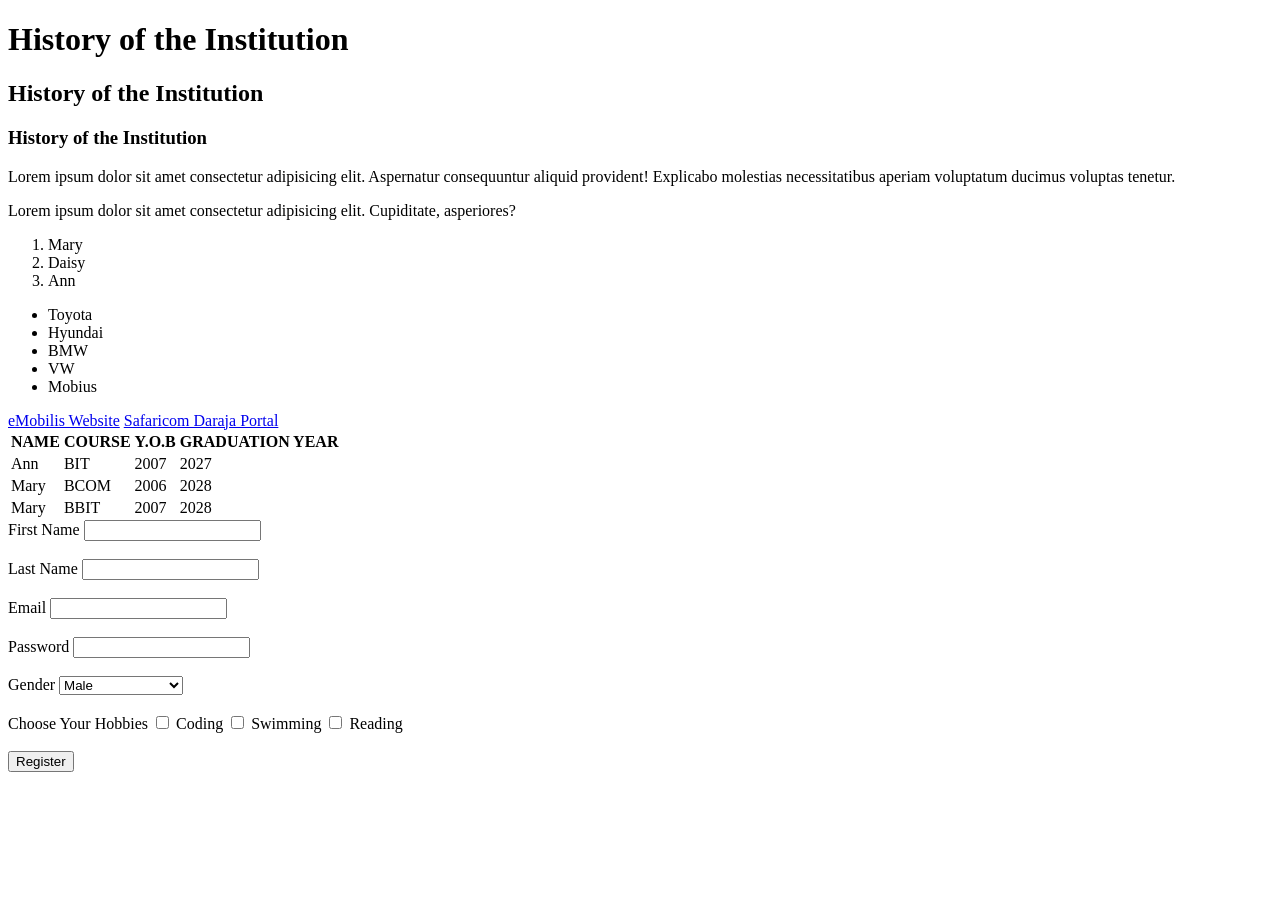
<file: index.html>
<!DOCTYPE html>
<html lang="en">
<head>
    <meta charset="UTF-8">
    <meta name="viewport" content="width=device-width, initial-scale=1.0">
    <title>Home- My School Website</title>
</head>
<body>
    <h1>History of the Institution</h1>
  <h2> History of the Institution</h2>
  <h3> History of the Institution</h3>
  <p> Lorem ipsum dolor sit amet consectetur adipisicing elit. Aspernatur consequuntur aliquid provident! Explicabo molestias necessitatibus aperiam voluptatum ducimus voluptas tenetur.</p>
<p> Lorem ipsum dolor sit amet consectetur adipisicing elit. Cupiditate, asperiores?</p>
<ol>
<li> Mary</li>
<li> Daisy</li>
<li> Ann</li>
</ol>
<ul>
<li> Toyota</li>
<li> Hyundai</li>
<li>BMW</li>
<li>VW</li>
<li>Mobius</li>
</ul>
<a href="https://emobilis.ac.ke/"target ="blank ">eMobilis Website</a>
<a href="https://developer.safaricom.co.ke/">Safaricom Daraja Portal</a>

<table>
    <thead> 
        <tr>
            <th> NAME</th>
            <th>COURSE</th>
            <th>Y.O.B</th>
            <th>GRADUATION YEAR</th>
        </tr>
    </thead>
    <tbody>
        <tr>
            <td>Ann</td>
            <td>BIT</td>
            <td>2007</td>
            <td>2027</td>
        </tr>
        <tr>
            <td>Mary </td>
            <td>BCOM</td>
            <td>2006</td>
            <td>2028</td>
        </tr>
        <tr>
            <td> Mary</td>
            <td> BBIT</td>
            <td>2007</td>
            <td>2028</td>
        </tr>
    </tbody>
</table>
<form action="">
    <label for="firstname"> First Name</label>
    <input type="text" id=" firstname " name="firstname">
    <br><br>
    <label for="lastname"> Last Name</label>
    <input type="text" id="lastname" name="lastname">
    <br><br>
    <label for="email"> Email</label>
    <input type="email" id="email" name="email">
    <br><br>
    <label for="password"> Password</label>
    <input type="password" id=" password " name="password">
    <br><br>
    <label for="gender">Gender</label>
    <select name="gender" id="gender">
        <option value="male">Male</option>
        <option value="female">Female</option>
        <option value="rathernottosay"> Rather not to say</option>
    </select>
    <br><br>
    <label for="">Choose Your Hobbies</label>
<input type="checkbox" id="coding" name="hobby" value="coding">
<label for="coding"> Coding</label>

<input type="checkbox" id="swimming" name="hobby" value="swimming">
<label for="swimming">Swimming</label>

<input type="checkbox" id="reading" name="hobby" value="reading">
<label for="reading">Reading</label>
<br><br>

    <button type="submit">Register</button>

</form>
</body>
</html>
</file>
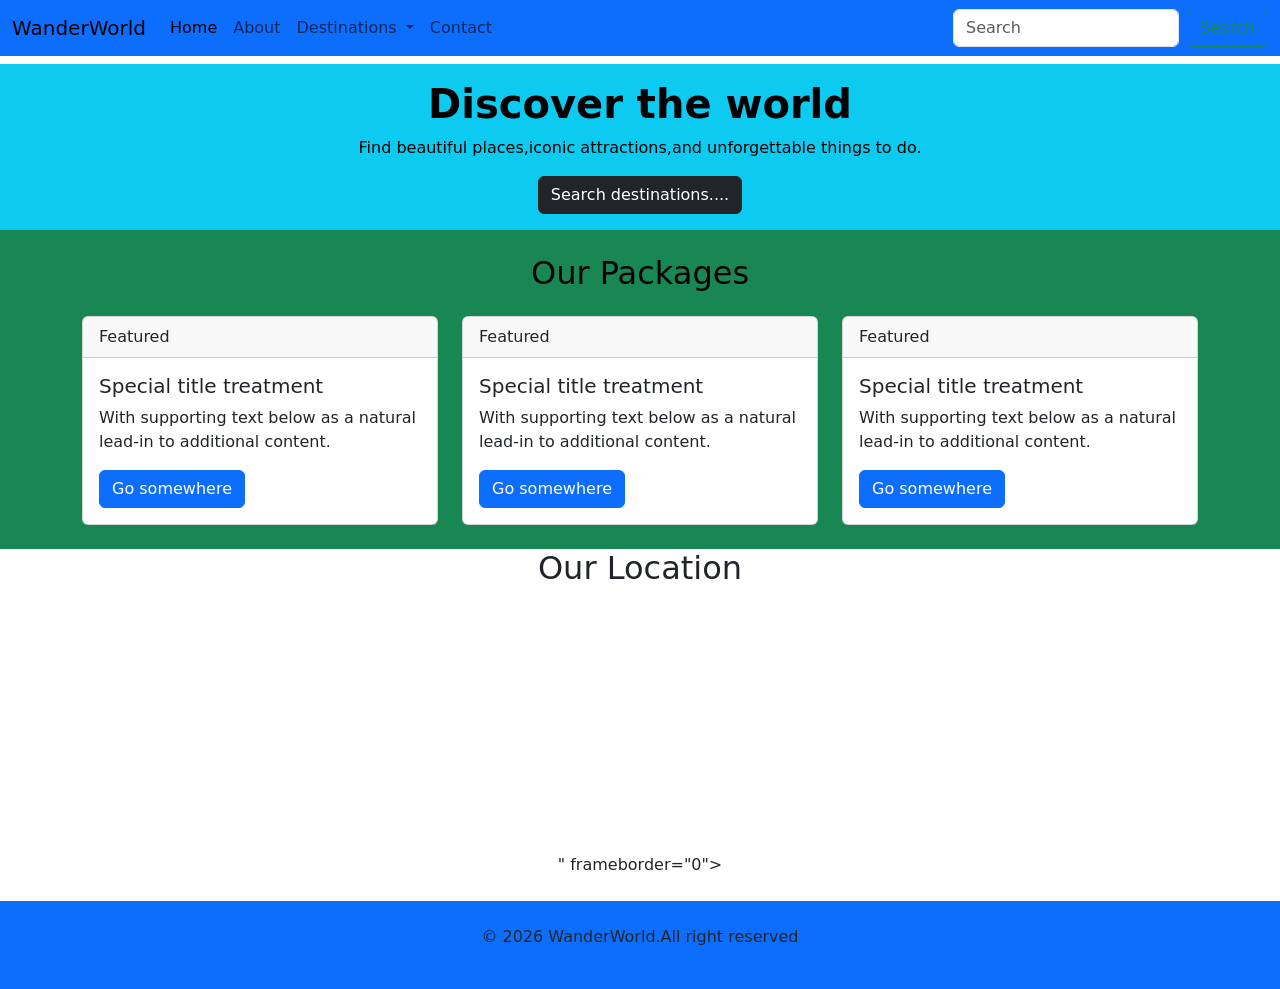
<file: bootstrap.html>
<!DOCTYPE html>
<html lang="en">

<head>
    <meta charset="UTF-8">
    <meta name="viewport" content="width=device-width, initial-scale=1.0">
    <title>WanderWorld</title>
    <link rel="stylesheet" href="https://cdn.jsdelivr.net/npm/bootstrap@5.3.8/dist/css/bootstrap.min.css">
</head>

<body>
    <nav class="navbar navbar-expand-lg bg-primary">
        <div class="container-fluid">
            <a class="navbar-brand" href="#">WanderWorld </a>
            <button class="navbar-toggler" type="button" data-bs-toggle="collapse"
                data-bs-target="#navbarSupportedContent" aria-controls="navbarSupportedContent" aria-expanded="false"
                aria-label="Toggle navigation">
                <span class="navbar-toggler-icon"></span>
            </button>
            <div class="collapse navbar-collapse" id="navbarSupportedContent">
                <ul class="navbar-nav me-auto mb-2 mb-lg-0">
                    <li class="nav-item">
                        <a class="nav-link active" aria-current="page" href="#">Home</a>
                    </li>
                    <li class="nav-item">
                        <a class="nav-link" href="#">About</a>
                    </li>
                    <li class="nav-item dropdown">
                        <a class="nav-link dropdown-toggle" href="#" role="button" data-bs-toggle="dropdown"
                            aria-expanded="false">
                            Destinations
                        </a>
                        <ul class="dropdown-menu">
                            <li><a class="dropdown-item" href="#">Paris,France</a></li>
                            <li><a class="dropdown-item" href="#">Kyoto,Japan</a></li>
                            <li><a class="dropdown-item" href="#">Machu Picchu,Peru</a></li>

                            <li>
                                <hr class="dropdown-divider">
                            </li>
                            <li><a class="dropdown-item" href="#">Cape Town,South Africa</a></li>
                        </ul>
                    </li>
                    <li class="nav-item">
                        <a class="nav-link " href="contact.html">Contact</a>
                    </li>
                </ul>
                <form class="d-flex" role="search">
                    <input class="form-control me-2" type="search" placeholder="Search" aria-label="Search" />
                    <button class="btn btn-outline-success" type="submit">Search</button>
                </form>
            </div>
        </div>
    </nav>

    <!-- Hero section -->
    <section class="bg-info text-center mt-2 text-black py-3">
        <div class="container">
            <h1 class="fw-bold">Discover the world</h1>
            <p>Find beautiful places,iconic attractions,and unforgettable things to do.</p>
            <a href="" class="btn btn-dark">Search destinations....</a>
        </div>
    </section>

    <!-- Main section -->
    <section class="bg-success py-4">
        <div class="container">
            <h2 class="text-center text-black mb-4">Our Packages</h2>
            <div class="row">
                <div class="col-md-4 sm-4">
                    <div class="card">
                        <div class="card-header">
                            Featured
                        </div>
                        <div class="card-body">
                            <h5 class="card-title">Special title treatment</h5>
                            <p class="card-text">With supporting text below as a natural lead-in to additional content.
                            </p>
                            <a href="#" class="btn btn-primary">Go somewhere</a>
                        </div>
                    </div>
                </div>
                <div class="col-md-4 sm-4">
                    <div class="card">
                        <div class="card-header">
                            Featured
                        </div>
                        <div class="card-body">
                            <h5 class="card-title">Special title treatment</h5>
                            <p class="card-text">With supporting text below as a natural lead-in to additional content.
                            </p>
                            <a href="#" class="btn btn-primary">Go somewhere</a>
                        </div>
                    </div>
                </div>
                <div class="col-md-4 sm-4">
                    <div class="card">
                        <div class="card-header">
                            Featured
                        </div>
                        <div class="card-body">
                            <h5 class="card-title">Special title treatment</h5>
                            <p class="card-text">With supporting text below as a natural lead-in to additional content.
                            </p>
                            <a href="#" class="btn btn-primary">Go somewhere</a>
                        </div>
                    </div>
                </div>
            </div>
   </div>
    </section>

    <!-- Google map -->
     <section class="container text-center"> 
        <div>
            <h2>Our Location</h2>
            <iframe src="https://www.google.com/maps/embed?pb=!1m18!1m12!1m3!1d31916.071600888507!2d36.43226700000001!3d-0.7135150499999986!2m3!1f0!2f0!3f0!3m2!1i1024!2i768!4f13.1!3m3!1m2!1s0x182919b696642445%3A0xf73747486bfe6d2d!2sWonderland%20Destinations%20Resort!5e0!3m2!1sen!2ske!4v1792060316311!5m2!1sen!2ske" width="100%" height="250" style="border:0;" allowfullscreen="" loading="lazy" referrerpolicy="strict-origin-when-cross-origin"></iframe>" frameborder="0"></iframe>
        </div>
     </section>
     <!-- Footer -->
     <footer class="bg-primary text-center py-4 mt-4">
        <p>&copy; 2026 WanderWorld.All right reserved</p>

     </footer>
     








    <script src="https://cdn.jsdelivr.net/npm/bootstrap@5.3.8/dist/js/bootstrap.bundle.min.js"></script>
</body>

</html>
</file>
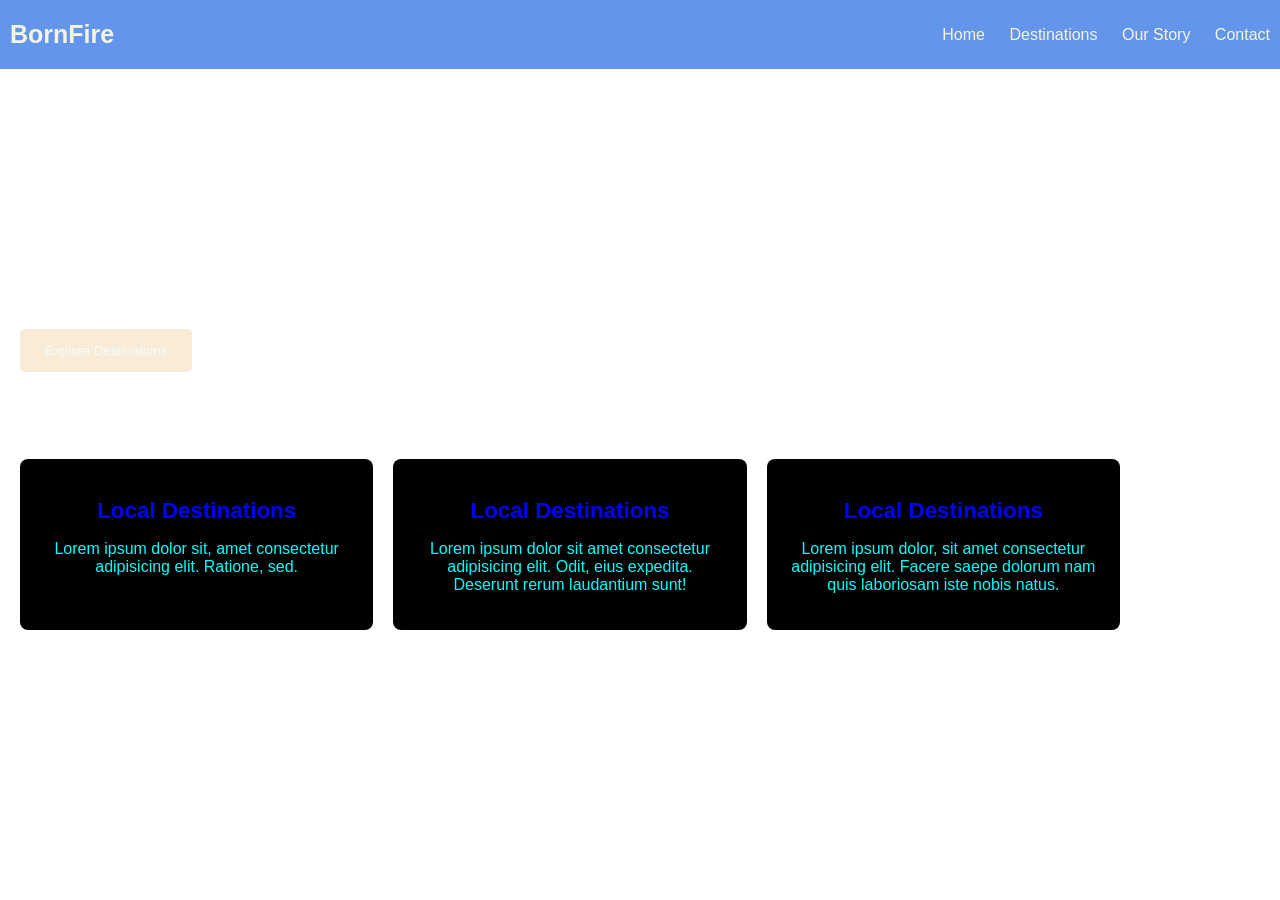
<file: home.html>
<!DOCTYPE html>
<html lang="en">
<head>
    <meta charset="UTF-8">
    <meta name="viewport" content="width=device-width, initial-scale=">
    <title>Bornfire | Explore Nature</title>
    <link rel="stylesheet" href="assets/style.css">
</head>
<body>
  <!-- Navigation section  -->
<nav>
    <div class="logo">BornFire</div>
    <div>
        <a href="">Home</a>
        <a href="">Destinations</a>
        <a href="">Our Story</a>
        <a href="">Contact</a>
    </div>
</nav>
<!-- Hero section -->
 <section class="hero">
    <div>
        <h1>Find Your Destination</h1>
        <p>Lorem ipsum dolor sit amet.</p>
        <button>Explore Destinations </button>
    </div>
 </section>
<section class="columns">
    <div class="column">
        <h2>Local Destinations</h2>
        <p>Lorem ipsum dolor sit, amet consectetur adipisicing elit. Ratione, sed.</p>

    </div>
    <div class="column">
        <h2>Local Destinations</h2>
        <p>Lorem ipsum dolor sit amet consectetur adipisicing elit. Odit, eius expedita. Deserunt rerum laudantium sunt!</p>

    </div>
    <div class="column">
    <h2>Local Destinations</h2>
    <p>Lorem ipsum dolor, sit amet consectetur adipisicing elit. Facere saepe dolorum nam quis laboriosam iste nobis natus.</p>
    </div>
</section>












</body>
</html>
</file>
<file: assets/style.css>
body{
    margin: 0;
    font-family: Arial,  sans-serif;
    background-color: white;
    color: aqua;
    }
    nav{
display: flex;
justify-content: space-between;
align-items: center;
background-color: cornflowerblue;
padding: 20px 10px;
 }
 .logo{ 
    color: beige;
    font-size: 25px;
    font-weight: bold;
 }
nav a{
    color: beige;
    text-decoration: none;
    margin-left: 20px;
 }
 .hero{
    min-height: 250px;
    background-image: url("https://images.pexels.com/photos/4858586/pexels-photo-4858586.jpeg");
    background-size: cover;
    background-position: center;
    display: flex;
    align-items: center;
    padding: 60px 20px;
    color: white;
 }
 .hero h1{ 
    font-size: 50px;
 }
.hero p{
    font-size: 20px;
    line-height: 1.6;

 }
.hero button{
    background-color: antiquewhite;
    color: azure;
    border: none;
    padding: 14px 25px;
    border-radius: 5px;
    cursor: pointer;
 }
 .columns{
    display: flex;
    gap: 20px;
    max-width: 1100px;
    margin: 40 px auto;
    padding: 20px;
 }
 .column{
    flex: 1;
    background-color: black;
    padding: 20px;
    border-radius: 8px;
    box-sizing: border-box;
    text-align: center;
 }
 .column h2{
    margin-bottom: 10px;
    font-size: 1.4rem;
    color: blue;
 }
 .column p{
    font-size: 1rem;
 }
 /* Contact Styles */
 .hero-contact{
   background-color: #e8f0fe;
 color: #333;
 text-align: center;
 padding: 50px 25px;
 border-radius: 12px;
 margin: 30px auto;
 }

 .hero-contact h1{
   font-size: 32px;
   color: #174a7e;
   margin-bottom: 15px;
 }

 .hero-contact p{
   font-size: 17px;
   line-height: 1.8;
   margin-bottom: 20px;
 }

 .Tulip{
   display: flex;
   gap: 38px;
   padding: 38px;
 }

 .me,.mine{
   background-color: blueviolet;
   color: #fff;
   padding: 15px;
   flex: 1;
 }

 .me img{
   width:100%;
   height: 420px;
   object-fit: cover;
   border-radius: 10px;
 }

label{
   display: block;
   margin-top: 17px;
   margin-bottom: 8px;
   font-weight: bold;
}

.mine form{
   display: flex;
   flex-direction: column;
   gap: 12px;
   align-items: stretch;
}

.mine input,
.mine textarea{
   width: 100%;
   box-sizing: border-box;
   padding: 8px;
   border: none;
   background: #f0f0f0;
}

.mine textarea{
   height: 120px;
}

.mine textarea{
 width: 100%;
 padding: 10px;
}

.mine button{
    width: 100%;
padding: 10px;
}
</file>
